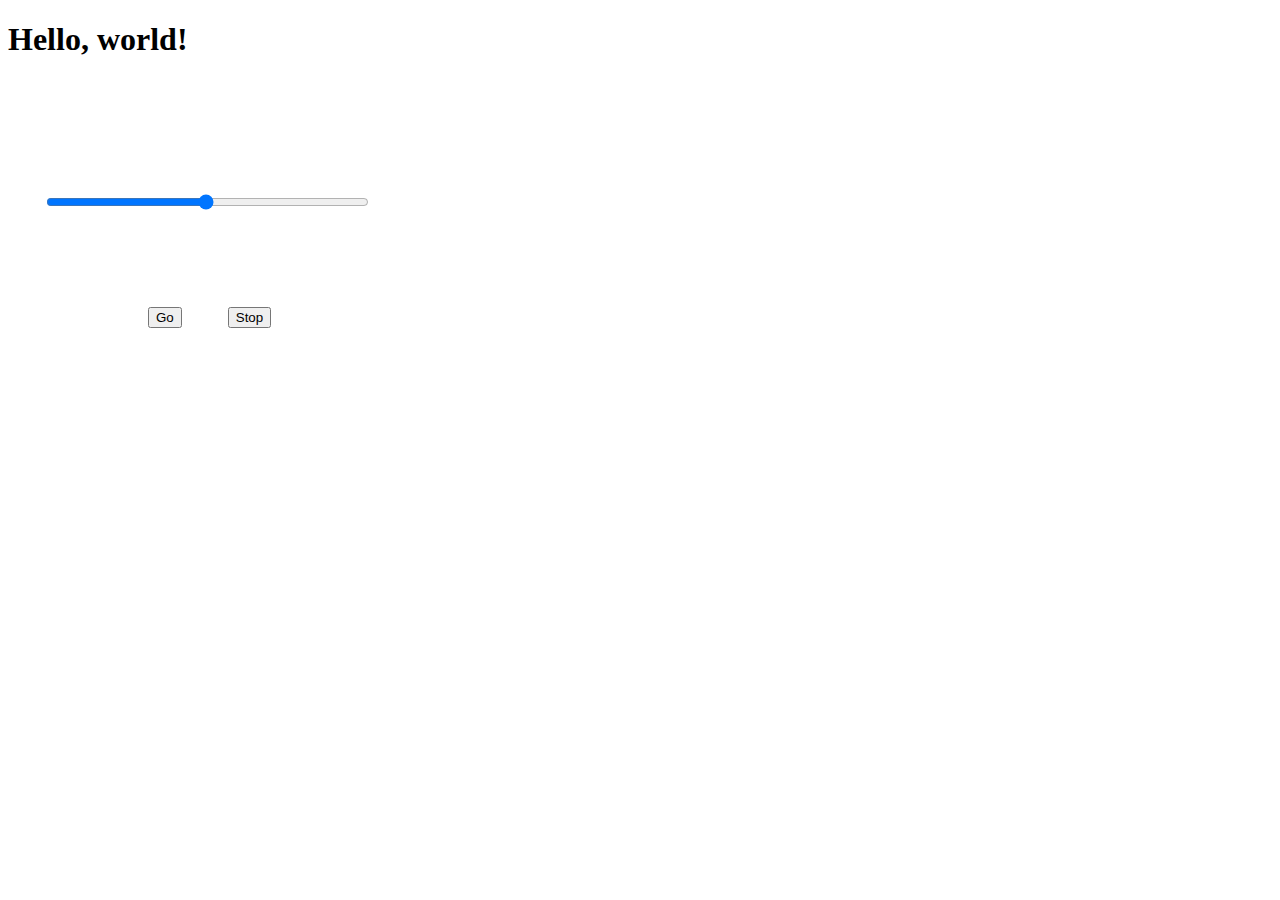
<file: index.html>
<!DOCTYPE html>

<html lang="en">

<head>

  <title>Metronome</title>

  <meta charset="UTF-8" />
  <meta name="viewport" content="width=device-width,initial-scale=1" />
  <meta name="description" content="" />
  
  <link href="./css/style.css" rel="stylesheet" type="text/css" />
  <script src="./js/app.js"></script>

</head>

<body>

  <h1>Hello, world!</h1>
  
  <button id="go">Go</button>
  <input type="range" id="pendulum" class="locked" name="tempo" min="40" max="208" orient="vertical">
  <button id="stop">Stop</button>
  <output name="result" for="tempo"></output>
<br>
</body>

</html>
</file>
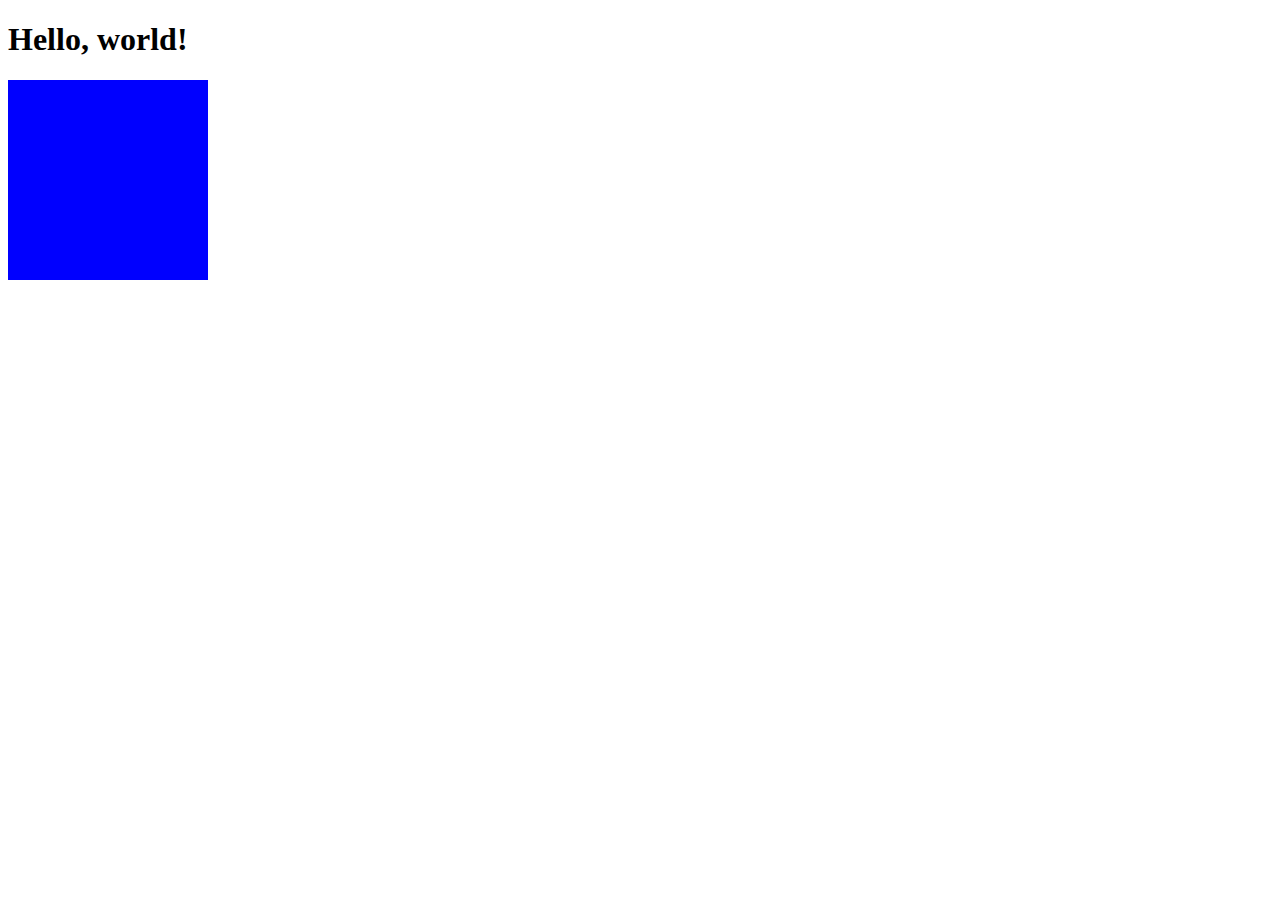
<file: widget scratch/blinker.html>
<!DOCTYPE html>

<html lang="en">

<head>

  <title>Hello, world!</title>

  <meta charset="UTF-8" />
  <meta name="viewport" content="width=device-width,initial-scale=1" />
  <meta name="description" content="" />

  <style>
    #blinker {
        width: 200px;
        height: 200px;
    }

    .blue {
      background-color: blue;
    }

    .yellow {
      background-color: yellow;
    }
  </style>

  <script>
    function blink(){
      let blinker = document.getElementById('blinker');

      if (blinker.classList.contains('blue')) {
        blinker.classList.replace('blue', 'yellow');
      } else {
        blinker.classList.replace('yellow', 'blue');
      }
    }
  </script>
</head>

<body>

  <h1>Hello, world!</h1>

  <div id="blinker" class="blue" onclick="blink();"></div>
  
</body>

</html>
</file>
<file: css/style.css>
#pendulum {
  width: 320px;
  height:240px;
  border-right:solid;
  margin-left: -140px;
}

#pendulum.locked {
  border-color: navy;
}

#pendulum.unlocked {
  border-color: orange;

  animation-duration: 1s;
  animation-name: swing;
  animation-iteration-count: infinite;
  animation-direction: alternate;
  animation-timing-function: ease-in-out;
  transform-origin: bottom center;
}

@keyframes swing {
  from {
    transform: rotate(-29deg);
  }

  to {
    transform: rotate(29deg);
  }
}

#go {
  margin-left: 140px;
  position: relative;
  z-index: 1;
}

#stop {
  margin-left: -147px;
  position: relative;
  z-index: 1;
}
</file>
